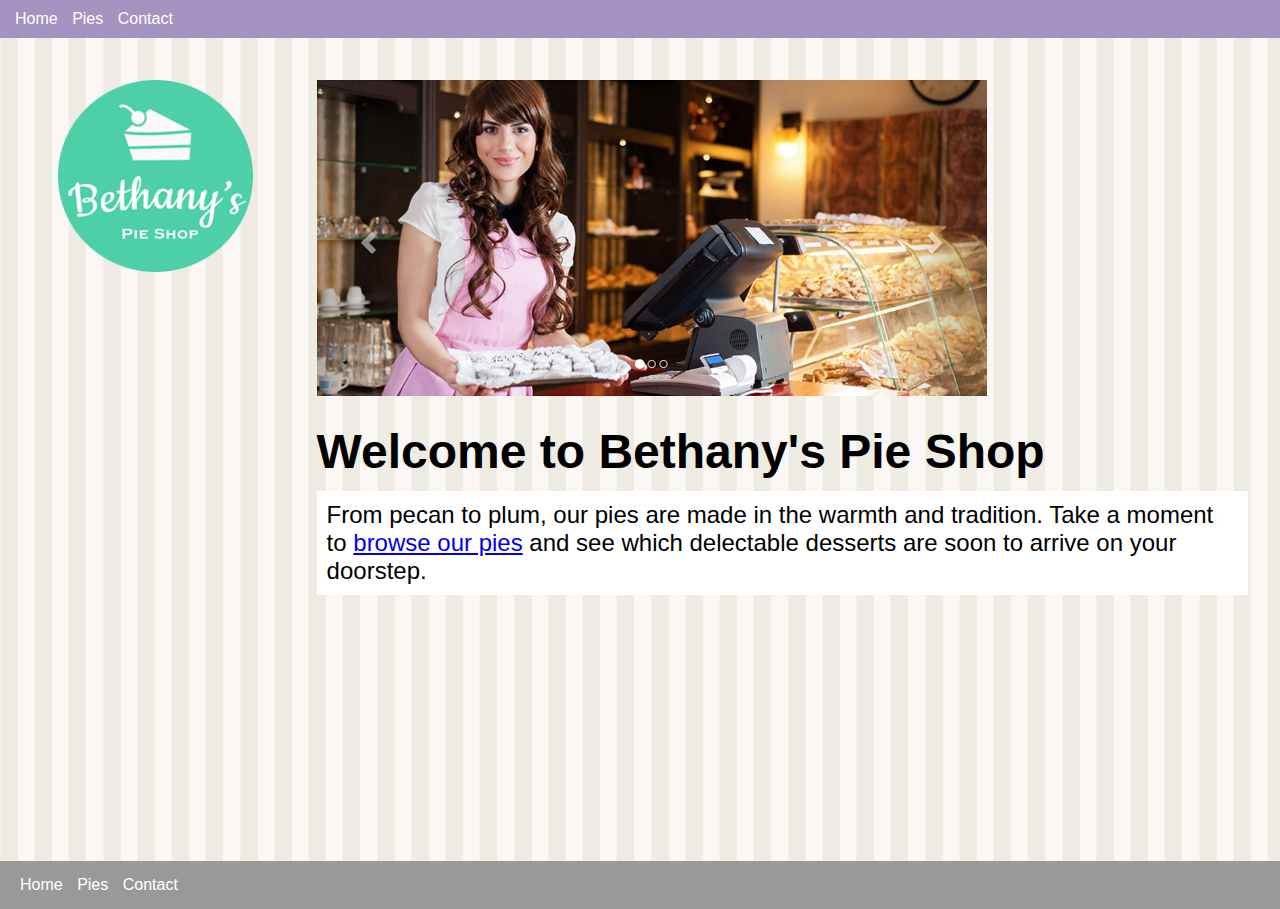
<file: index.html>
<!DOCTYPE html>
<html lang="en">
<head>
    <meta charset="UTF-8">
    <meta http-equiv="X-UA-Compatible" content="IE=edge">
    <meta name="viewport" content="width=device-width, initial-scale=1.0">
    <link rel="stylesheet" href="site.css" type="text/css"/>
    <title>Bethany's Pie Shop</title>
    <style>
        h1 {
            font-size: 3em;
            margin-top: .5em;
        }
        .banner {
            max-width: 100%;
        }
        .sub-title {
            background-color: white;
            font-size: 1.5em;
            padding: 10px;
        }
    </style>
</head>
<body>
    <header>
        <nav>
            <ul>
                <ul>
                    <li><a href="/">Home</a></li>
                    <li><a href="pies.html">Pies</a></li>
                    <li><a href="contact.html">Contact</a></li>
                </ul>
            </ul>
        </nav>
    </header>
    <main>
        <aside><img src="images/logo.png" alt="Bethany's Pie Shop"></aside>
        <article>
            <img src="images/banner.png" class="banner" alt="Bethany's Pie Shop">
            <h1>Welcome to Bethany's Pie Shop</h1>
            <p class="sub-title">
                From pecan to plum, our pies are made in the warmth and tradition.
                Take a moment to 
                <a href="pies.html">browse our pies</a> 
                and see which delectable
                desserts are soon to arrive on your doorstep.
            </p>
        </article>        
    </main>
    <footer>
        <nav>
            <ul>
                <li><a href="/">Home</a></li>
                <li><a href="pies.html">Pies</a></li>
                <li><a href="contact.html">Contact</a></li>
            </ul>
        </nav>
    </footer>
</body>
</html>
</file>
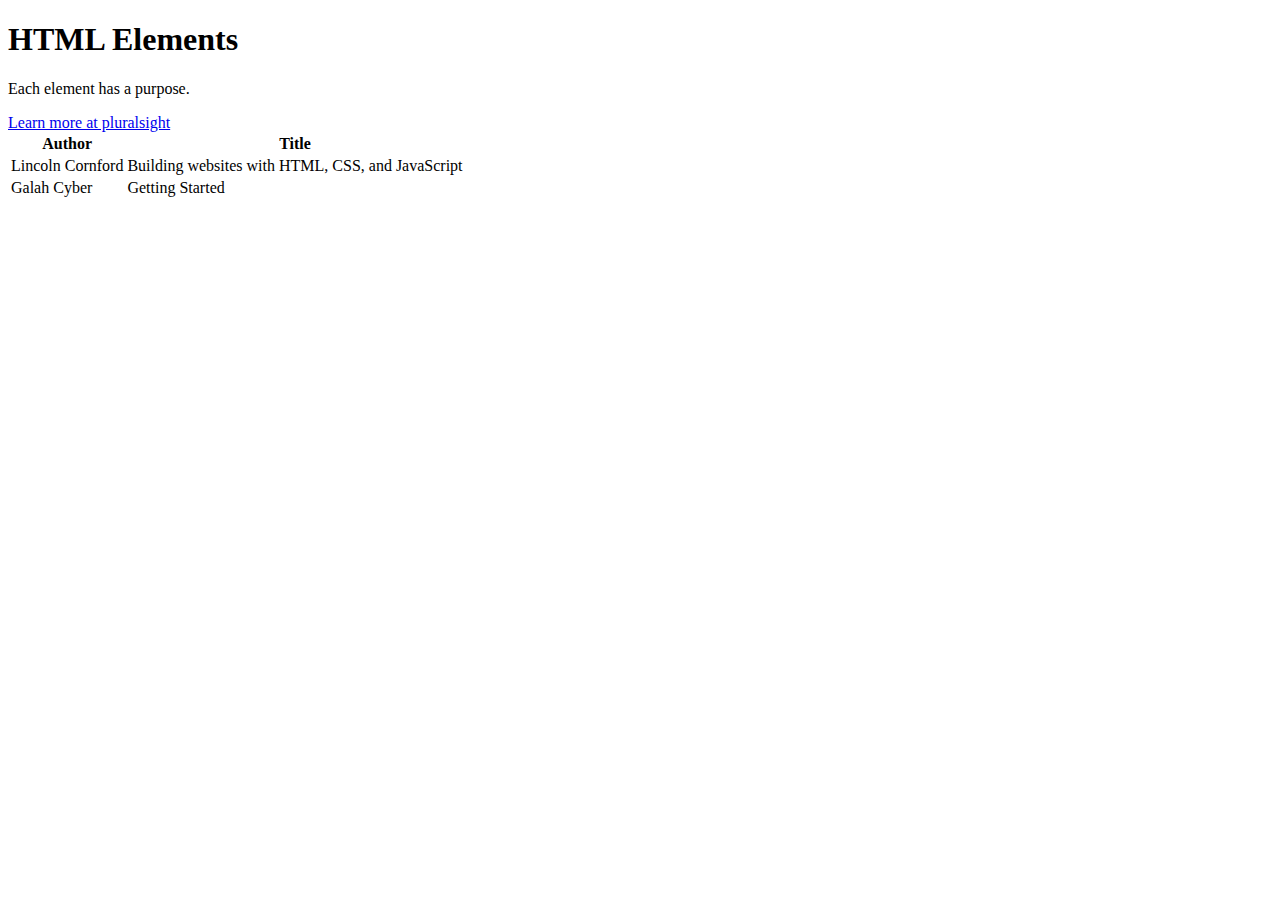
<file: Common Elements.html>
<!DOCTYPE html>
<html lang="en">
<head>
    <meta charset="UTF-8">
    <meta http-equiv="X-UA-Compatible" content="IE=edge">
    <meta name="viewport" content="width=device-width, initial-scale=1.0">
    <title>Document</title>
</head>
<body>
    <h1>HTML Elements</h1>
    <p>Each element has a purpose.</p>
    <a href="https://pluralsight.com">Learn more at pluralsight</a>
    <table>
        <thead>
            <tr>
                <th>Author</th>
                <th>Title</th>
            </tr>
        </thead>
        <tbody>
            <tr>
                <td>Lincoln Cornford</td>
                <td>Building websites with HTML, CSS, and JavaScript</td>
            </tr>
            <tr>
                <td>Galah Cyber</td>
                <td>Getting Started</td>
            </tr>
        </tbody>
    </table>
</body>
</html>
</file>
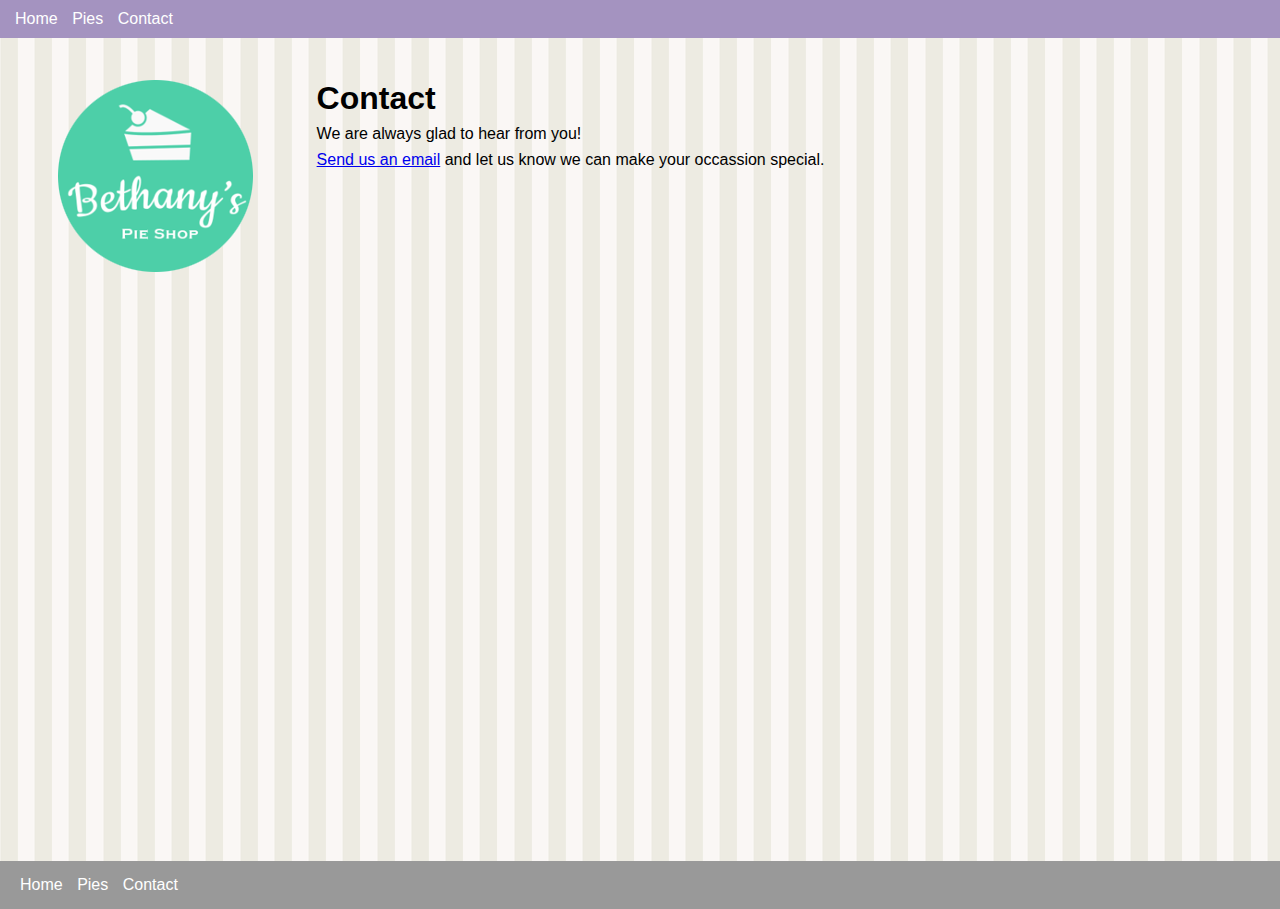
<file: contact.html>
<!DOCTYPE html>
<html lang="en">
<head>
    <meta charset="UTF-8">
    <meta http-equiv="X-UA-Compatible" content="IE=edge">
    <meta name="viewport" content="width=device-width, initial-scale=1.0">
    <link rel="stylesheet" href="site.css" type="text/css"/>
    <title>Contact | Bethany's Pie Shop</title>
</head>
<body>
    <header>
        <nav>
            <ul>
                <ul>
                    <li><a href="/">Home</a></li>
                    <li><a href="pies.html">Pies</a></li>
                    <li><a href="contact.html">Contact</a></li>
                </ul>
            </ul>
        </nav>
    </header>
    <main>
        <aside><img src="images/logo.png" alt="Bethany's Pie Shop"></aside>
        <article>
            <h1>Contact</h1>
            <p>We are always glad to hear from you!</p>
            <p>
                <a href="mailto:example@bethanyspieshop.com?subject=Interested%20in%20pies%20">Send us an email</a>
                and let us know we can make your occassion special.
            </p>
        </article>        
    </main>
    <footer>
        <nav>
            <ul>
                <li><a href="/">Home</a></li>
                <li><a href="pies.html">Pies</a></li>
                <li><a href="contact.html">Contact</a></li>
            </ul>
        </nav>
    </footer>
</body>
</html>
</file>
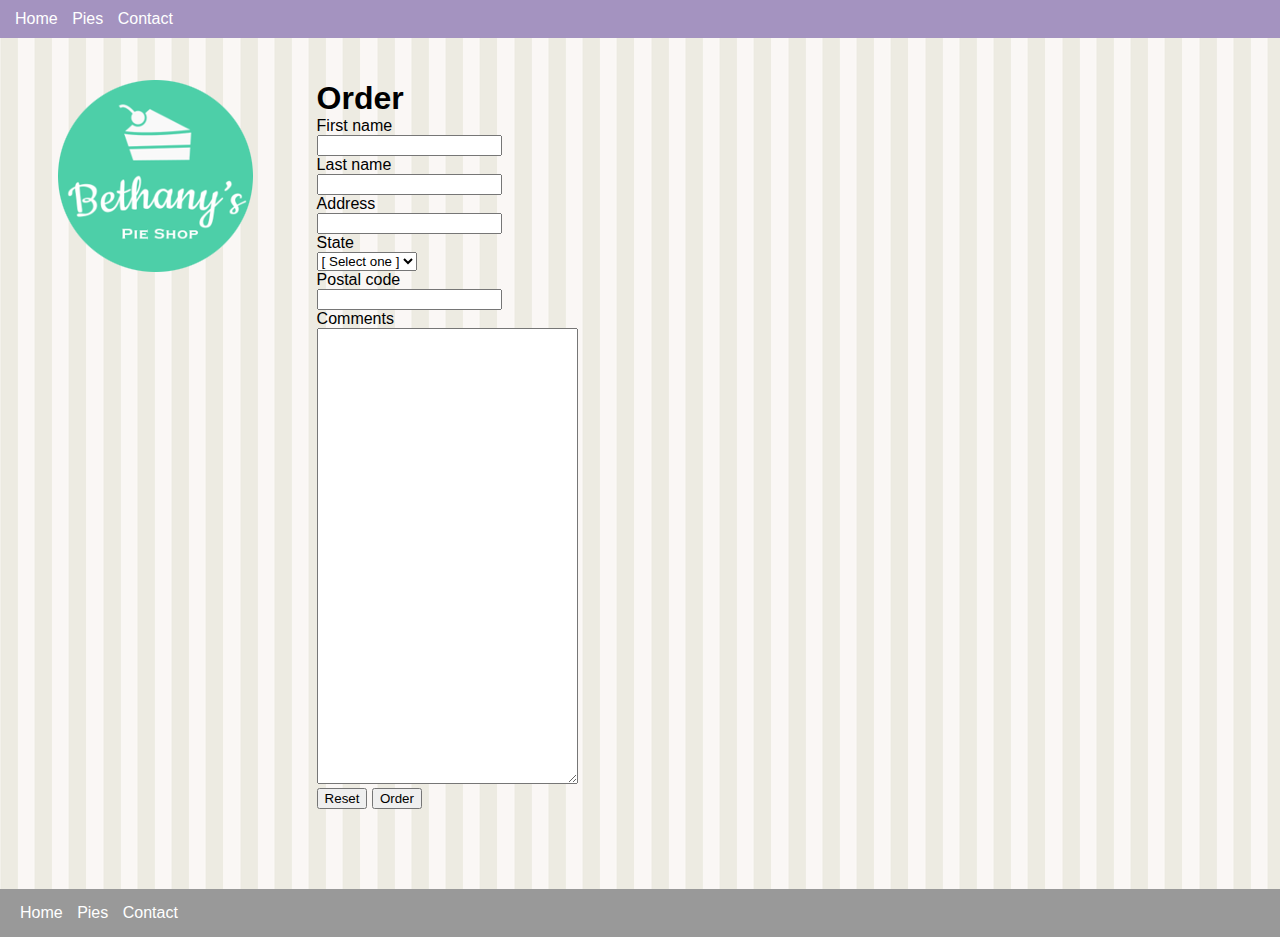
<file: order.html>
<!DOCTYPE html>
<html lang="en">
<head>
    <meta charset="UTF-8">
    <meta http-equiv="X-UA-Compatible" content="IE=edge">
    <meta name="viewport" content="width=device-width, initial-scale=1.0">
    <link rel="stylesheet" href="site.css" type="text/css"/>
    <title>Order | Bethany's Pie Shop</title>
    <style>
        
    </style>
</head>
<body>
    <header>
        <nav>
            <ul>
                <ul>
                    <li><a href="/">Home</a></li>
                    <li><a href="pies.html">Pies</a></li>
                    <li><a href="contact.html">Contact</a></li>
                </ul>
            </ul>
        </nav>
    </header>
    <main>
        <aside><img src="images/logo.png" alt="Bethany's Pie Shop"></aside>
        <article>
            <h1>Order</h1>
            <form action="http://localhost:5500/api/post"method="POST"></form>

                <div class="input-group">
                    <div><label for="first-name">First name</label></div>
                    <div><input type="text" name="first-name" id="first-name" /></div>
                </div>

                <div class="input-group">
                    <div><label for="last-name">Last name</label></div>
                    <div><input type="text" name="last-name" id="last-name" /></div>           
                </div>

                <div class="input-group">
                    <div><label for="address">Address</label></div>
                    <div><input type="text" name="address" id="address" ></div>
                </div>

                <div class="input-group">
                    <div><label for="state">State</label></div>
                    <div>
                        <select name=state" id="state">
                            <option value="" selected>[ Select one ]</option>
                            <option value="NSW">NSW</option>
                            <option value="QLD">QLD</option>
                            <option value="VIC">VIC</option>
                            <option value="SA">SA</option>
                        </select>
                    </div>

                    <div class="input-group">
                        <div><label for="postal-code">Postal code</label></div>
                        <div><input type="text" name="postal-code" id="postal-code" /></div>
                    </div>

                    <div class="input-group">
                        <div><label for="comments">Comments</label></div>
                        <div>
                            <textarea
                                name="comments"
                                id="comments"
                                cols="30"
                                rows="30"
                            ></textarea>
                        </div>
                    </div>

                    <input type="reset" value="Reset">
                    <input type="submit" value="Order">
            </form>
        </article>        
    </main>
    <footer>
        <nav>
            <ul>
                <li><a href="/">Home</a></li>
                <li><a href="pies.html">Pies</a></li>
                <li><a href="contact.html">Contact</a></li>
            </ul>
        </nav>
    </footer>
</body>
</html>
</file>
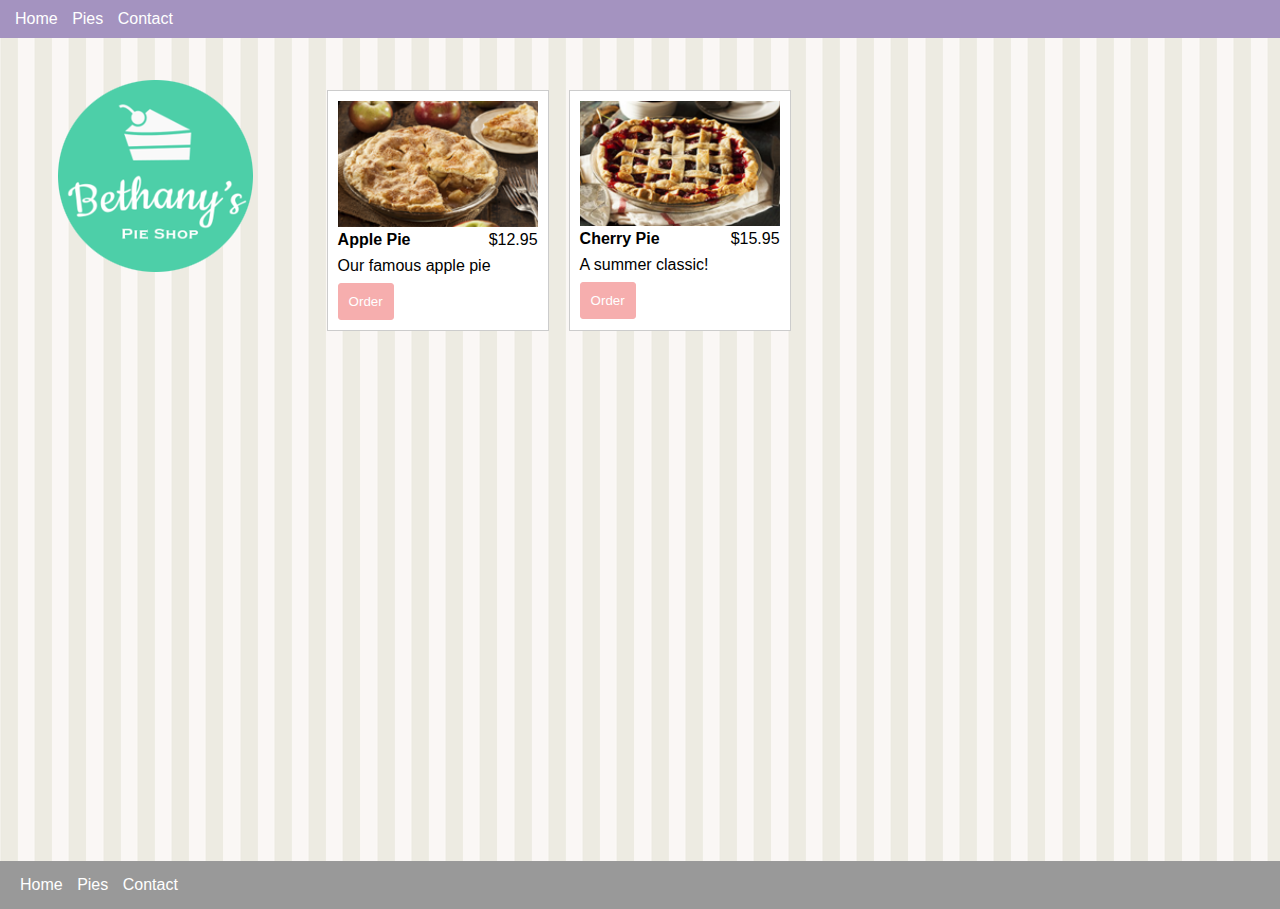
<file: pies.html>
<!DOCTYPE html>
<html lang="en">
    <head>
        <meta charset="UTF-8">
        <meta http-equiv="X-UA-Compatible" content="IE=edge">
        <meta name="viewport" content="width=device-width, initial-scale=1.0">
        <link rel="stylesheet" href="site.css" type="text/css"/>
        <title>Pies | Bethany's Pie Shop</title>
        <style>
            
        </style>
    </head>
    <body>
        <header>
            <nav>
                <ul>
                    <ul>
                        <li><a href="/">Home</a></li>
                        <li><a href="pies.html">Pies</a></li>
                        <li><a href="contact.html">Contact</a></li>
                    </ul>
                </ul>
            </nav>
        </header>
        <main>
            <aside><img src="images/logo.png" alt="Bethany's Pie Shop"></aside>
            <article>
                <section class="columns-desktop">
                    <div class="pie">
                        <img src="images/apple-pie.png" alt="Apple Pie">
                        <div class="columns">
                            <div class="title">Apple Pie</div>
                            <div class="price">$12.95</div>
                        </div>
                        <p class=desc>Our famous apple pie</p>
                        <button data-order="apple-pie">Order</button>
                    </div>
                    <div class="pie">
                        <img src="images/cherry-pie.png" alt="Cherry Pie">
                        <div class="columns">
                            <div class="title">Cherry Pie</div>
                            <div class="price">$15.95</div>
                        </div>
                        <p class="desc">A summer classic!</p>
                        <button data-order="apple-pie">Order</button>
                    </div>
                </section>
            </article>        
        </main>
        <footer>
            <nav>
                <ul>
                    <li><a href="/">Home</a></li>
                    <li><a href="pies.html">Pies</a></li>
                    <li><a href="contact.html">Contact</a></li>
                </ul>
            </nav>
        </footer>
    </body>
    <script>
        window.addEventListener("DOMContentLoaded", function(e) {
            const orderButtons = document.querySelectorAll("button[data-order]");
            
            orderButtons.forEach(function(button) {
                
                button.addEventListener("click", function(e) {
                    const button = e.currentTarget;
                    const container = button.parentNode;

                    const order = {
                        id: button.getAttribute("data-order"),
                        title: container.querySelector(".title").innerText,
                        price: container.querySelector(".price").innerText,
                        desc: container.querySelector(".desc").innerText
                    };

                    localStorage.setItem("order", JSON.stringify(order));

                    const url = window.location.href.replace("pies.html", "order.html");
                    window.location.href = url;

                });

            });
        });

    </script>
</html>
</file>
<file: site.css>
* {
    margin: 0;
}

html, body {
    height: 100%
}

body {
    font-family: Arial, Helvetica, sans-serif;
    background-color: #999;
}

p {
    margin: .5em 0 .5em 0;
}

header {
    display:block;
    position: fixed;
    top: 0;
    left: 0;
    width: 100%;
    background-color: #a493c0;
    padding: 10px;
}

nav a:visited,
nav a:link {
    color: #fff;
    text-decoration: none;
}

ul {
    display: inline;
    padding: 0;
    list-style: none;
}

ul > li {
    display: inline-block;  
    list-style: none;
    margin: 0 5px 0 5px;
}

main {
    display: block;
    background-image: url("images/background.png");
    padding-top: 3em;
    padding-bottom: 3em;
    min-height: 85%;
}

footer {
    padding: 15px;
}

aside, article {
    padding: 2em;
}

aside {
    text-align: center;
}

article {
    width: 75;
}

.columns {
    display:flex
}

@media only screen and (min-width: 768px) {

    main {
        display: flex;
    }

    aside {
        margin-left: 2%;
    }

    .columns-desktop {
        display:flex;
    }
}

/* Pies */

.pie {
    width: 200px;
    padding: 10px;
    margin: 10px;
    background-color: white;
    border: solid 1px #ccc;
}

.pie img {
    width: 100%;
}

.pie .title {
    font-weight: bold;
}

.pie .columns {
    width: 100%;
}

.pie .price {
    text-align: right;
}

.pie .columns div {
    width: 50%;
}

.pie button {
    background-color: #f6aeae;
    padding: 10px;
    border: solid 1px #f6aeae;
    border-radius: 3px;
    color: white
}
</file>
